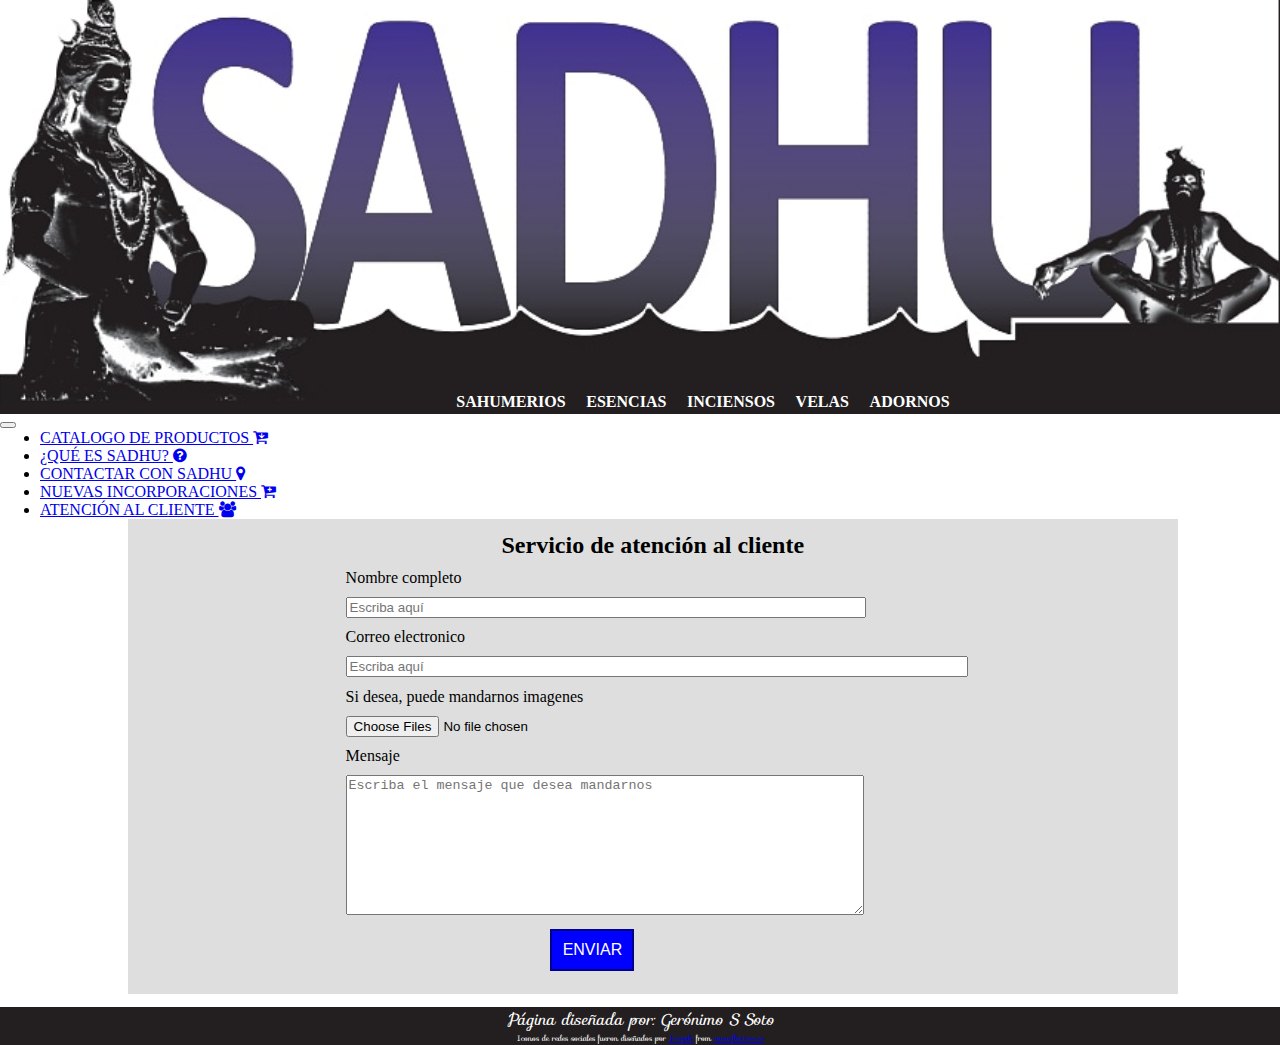
<file: atención.html>
<!DOCTYPE html>
<html>
<head>
	<meta charset="utf-8" />
	<meta name="viewport" content="width=device-width, initial-scale=1, shrink-to-fit=no">
	
	<link rel="stylesheet" href="https://fonts.googleapis.com/css?family=Sofia">
	<link rel="stylesheet" href="https://fonts.googleapis.com/css?family=Pattaya">
	
	<link rel="stylesheet" href="https://cdnjs.cloudflare.com/ajax/libs/font-awesome/4.7.0/css/font-awesome.min.css">
	
	<link rel="stylesheet" href="https://cdn.jsdelivr.net/npm/bootstrap@4.5.3/dist/css/bootstrap.min.css" integrity="sha384-TX8t27EcRE3e/ihU7zmQxVncDAy5uIKz4rEkgIXeMed4M0jlfIDPvg6uqKI2xXr2" crossorigin="anonymous">
	
	<link rel="stylesheet" href="general-header-nav-footer.css">
	<link rel="stylesheet" href="estilo-formulario.css">	
	<link rel="shortcut icon" href="img/i.ico">
	<title>servicio al cliente</title>

</head>
<body>
	
	<header class="header">

		<figure>
			<img class="logo" src="img/SADHU.png" alt="SADHU (SAHUMERIOS - INCENSOS - ESENCIAS)">	
		</figure>
				
		<hgroup>
			<h1>SAHUMERIOS</h1>
			<h1>ESENCIAS</h1>
			<h1>INCIENSOS</h1>			
			<h1>VELAS</h1>
			<h1>ADORNOS</h1>		
		</hgroup>
		
	</header>
	
	
<nav class="navbar navbar-expand-sm navbar-dark bg-dark">
    <button class="navbar-toggler" type="button" data-toggle="collapse" data-target="#opciones">
      <span class="navbar-toggler-icon"></span>
    </button>
    
    <div class="collapse navbar-collapse" id="opciones">   
      <ul class="navbar-nav">
        <li class="nav-item">
          <a class="nav-link text-white" href="index.html">CATALOGO DE PRODUCTOS <i class="fa fa-cart-arrow-down"></i> </a>
        </li>
        <li class="nav-item">
          <a class="nav-link text-white" href="sadhu.html" >¿QUÉ ES SADHU? <i class="fa fa-question-circle"></i> </a>
        </li>
        <li class="nav-item">
          <a class="nav-link text-white" href="contacto.html" >CONTACTAR CON SADHU <i class="fa fa-map-marker"></i> </a>
        </li>
        <li class="nav-item">
          <a class="nav-link text-white"  href="incorporaciones.html" >NUEVAS INCORPORACIONES <i class="fa fa-cart-plus"></i> </a></li>
        </li>  
        <li class="nav-item">
          <a class="nav-link text-white"  href="atención.html" >ATENCIÓN AL CLIENTE <i class="fa fa-users"></i></a>
        </li>           
      </ul>
    </div>
  </nav>


	
	<section>		
		<article class="formulario">
			<header>
				<h1 id="titulo">Servicio de atención al cliente</h1>
			</header>
			<form id="feedback" method="post" class="campos">
				<label>Nombre completo</label>		
				<input id="nombre" type="text" placeholder="Escriba aquí" required>		
				
				<label>Correo electronico</label>	
				<input id="email" type="email" placeholder="Escriba aquí" required>
				
				<label>Si desea, puede mandarnos imagenes</label>	
				<input id="archivos" type="file" multiple placeholder="">
				
				<label>Mensaje</label>	
				<!--<input id="mensaje" type="text" required>-->				
				<textarea id="mensaje" placeholder="Escriba el mensaje que desea mandarnos" required></textarea>
				
				<input id="btnSubmit" type="Submit" value="ENVIAR">
				
			</form>
		</article>	
	</section>		
	
	<footer class="footer">
		
		<address>
			Página diseñada por: Gerónimo S Soto	
		</address>
		
		<div style="font-size:0.5em">Iconos de redes sociales fueron diseñados por <a href="https://www.freepik.com" title="Freepik">Freepik</a> from <a href="https://www.flaticon.es/" title="Flaticon">www.flaticon.es</a></div>	
		
	</footer>	
	
	<script src="https://code.jquery.com/jquery-3.5.1.slim.min.js" integrity="sha384-DfXdz2htPH0lsSSs5nCTpuj/zy4C+OGpamoFVy38MVBnE+IbbVYUew+OrCXaRkfj" crossorigin="anonymous"></script>
   <script src="https://cdn.jsdelivr.net/npm/bootstrap@4.5.3/dist/js/bootstrap.bundle.min.js" integrity="sha384-ho+j7jyWK8fNQe+A12Hb8AhRq26LrZ/JpcUGGOn+Y7RsweNrtN/tE3MoK7ZeZDyx" crossorigin="anonymous"></script>	
	
</body>
</html>
</file>
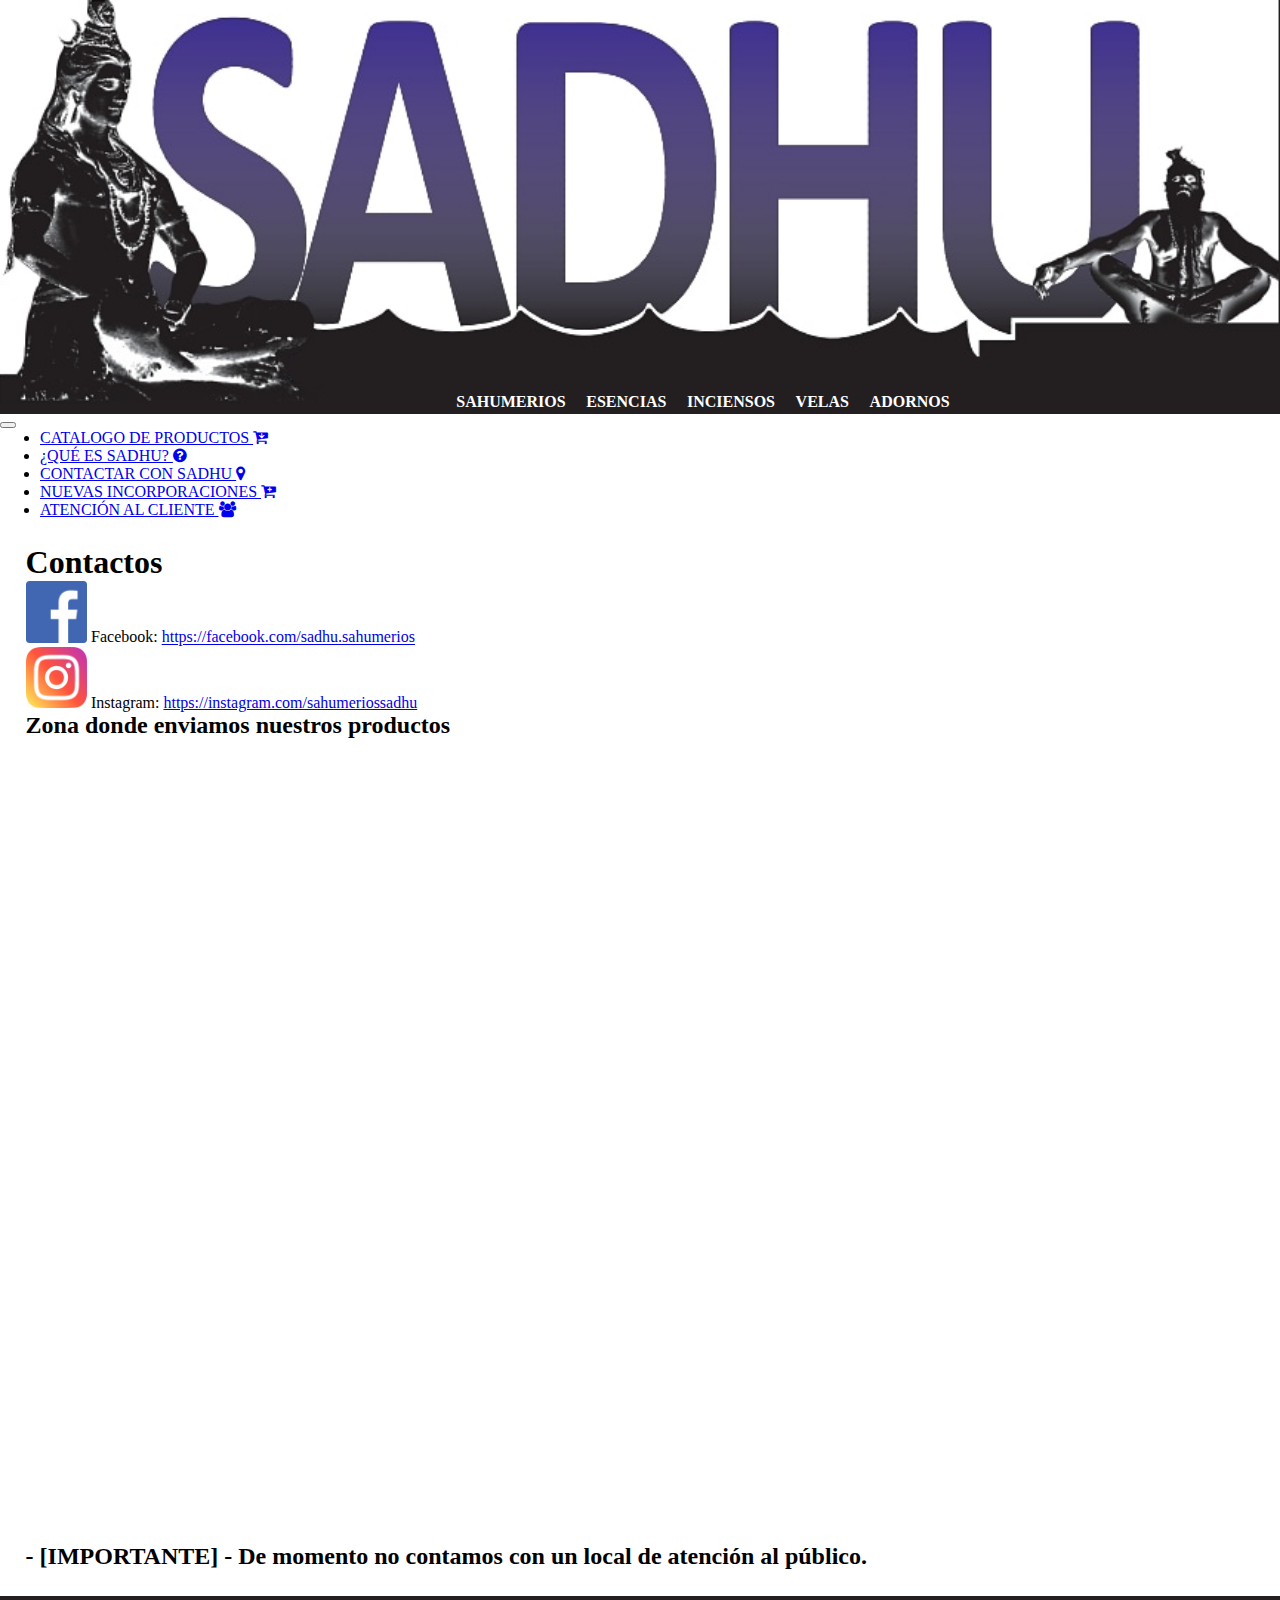
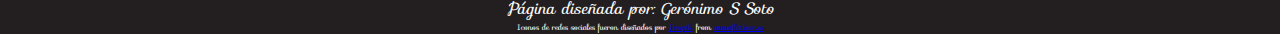
<file: contacto.html>
<!DOCTYPE html>
<html>
<head>
	<meta charset="utf-8" />
	<meta name="viewport" content="width=device-width, initial-scale=1, shrink-to-fit=no">
	
	<link rel="stylesheet" href="https://fonts.googleapis.com/css?family=Sofia">
	<link rel="stylesheet" href="https://fonts.googleapis.com/css?family=Pattaya">
	
	<link rel="stylesheet" href="https://cdnjs.cloudflare.com/ajax/libs/font-awesome/4.7.0/css/font-awesome.min.css">
	
	<link rel="stylesheet" href="https://cdn.jsdelivr.net/npm/bootstrap@4.5.3/dist/css/bootstrap.min.css" integrity="sha384-TX8t27EcRE3e/ihU7zmQxVncDAy5uIKz4rEkgIXeMed4M0jlfIDPvg6uqKI2xXr2" crossorigin="anonymous">

	<link rel="stylesheet" href="general-header-nav-footer.css">
	<link rel="stylesheet" href="estilo-contacto.css">
	<title></title>
</head>
<body>
	
	<header class="header">

		<figure>
			<img class="logo" src="img/SADHU.png" alt="SADHU (SAHUMERIOS - INCENSOS - ESENCIAS)">	
		</figure>
				
		<hgroup>
			<h1>SAHUMERIOS</h1>
			<h1>ESENCIAS</h1>
			<h1>INCIENSOS</h1>			
			<h1>VELAS</h1>
			<h1>ADORNOS</h1>		
		</hgroup>
		
	</header>
	
	<nav class="navbar navbar-expand-sm navbar-dark bg-dark">
    <button class="navbar-toggler" type="button" data-toggle="collapse" data-target="#opciones">
      <span class="navbar-toggler-icon"></span>
    </button>
    
    <div class="collapse navbar-collapse" id="opciones">   
      <ul class="navbar-nav">
        <li class="nav-item">
          <a class="nav-link text-white" href="index.html">CATALOGO DE PRODUCTOS <i class="fa fa-cart-arrow-down"></i> </a>
        </li>
        <li class="nav-item">
          <a class="nav-link text-white" href="sadhu.html" >¿QUÉ ES SADHU? <i class="fa fa-question-circle"></i> </a>
        </li>
        <li class="nav-item">
          <a class="nav-link text-white" href="contacto.html" >CONTACTAR CON SADHU <i class="fa fa-map-marker"></i> </a>
        </li>
        <li class="nav-item">
          <a class="nav-link text-white"  href="incorporaciones.html" >NUEVAS INCORPORACIONES <i class="fa fa-cart-plus"></i> </a></li>
        </li>  
        <li class="nav-item">
          <a class="nav-link text-white"  href="atención.html" >ATENCIÓN AL CLIENTE <i class="fa fa-users"></i></a>
        </li>           
      </ul>
    </div>
  </nav>
	
	
	
	<section>
		<article class="datos">
			<header>
				<h1>Contactos</h1>				
				<!--redes sociales-->
				<figure>
					<img src="img/facebook.png" alt="">
					<figcaption>
					Facebook: <a href="https://facebook.com/sadhu.sahumerios">https://facebook.com/sadhu.sahumerios</a>
					</figcaption>				
				</figure>
			
				<figure>
					<img src="img/instagram.png" alt="">
					<figcaption>
					Instagram: <a href="https://instagram.com/sahumeriossadhu">https://instagram.com/sahumeriossadhu</a>
				</figcaption>

				</figure>
				
				
			</header>
			<!--Mapa de Lujan-->		
			<h2>Zona donde enviamos nuestros productos</h2>
			<iframe src="https://www.google.com/maps/embed?pb=!1m18!1m12!1m3!1d52567.184745504426!2d-59.13971808620651!3d-34.567502667485144!2m3!1f0!2f0!3f0!3m2!1i1024!2i768!4f13.1!3m3!1m2!1s0x95bc7d87a664c641%3A0x55098796c55322ae!2sLuj%C3%A1n%2C%20Provincia%20de%20Buenos%20Aires!5e0!3m2!1ses-419!2sar!4v1621631255056!5m2!1ses-419!2sar" style="border:0;" allowfullscreen="" loading="lazy"></iframe>		
			<footer>
				<h2>- [IMPORTANTE] - De momento no contamos con un local de atención al público.</h2>	
			</footer>
		</article>
	</section>
	
	<script src="https://code.jquery.com/jquery-3.5.1.slim.min.js" integrity="sha384-DfXdz2htPH0lsSSs5nCTpuj/zy4C+OGpamoFVy38MVBnE+IbbVYUew+OrCXaRkfj" crossorigin="anonymous"></script>
    <script src="https://cdn.jsdelivr.net/npm/bootstrap@4.5.3/dist/js/bootstrap.bundle.min.js" integrity="sha384-ho+j7jyWK8fNQe+A12Hb8AhRq26LrZ/JpcUGGOn+Y7RsweNrtN/tE3MoK7ZeZDyx" crossorigin="anonymous"></script>
    
	<footer class="footer">
		
		<address>
			Página diseñada por: Gerónimo S Soto	
		</address>
		
		<div style="font-size:0.5em">Iconos de redes sociales fueron diseñados por <a href="https://www.freepik.com" title="Freepik">Freepik</a> from <a href="https://www.flaticon.es/" title="Flaticon">www.flaticon.es</a></div>	
		
	</footer>
</body>
</html>
</file>
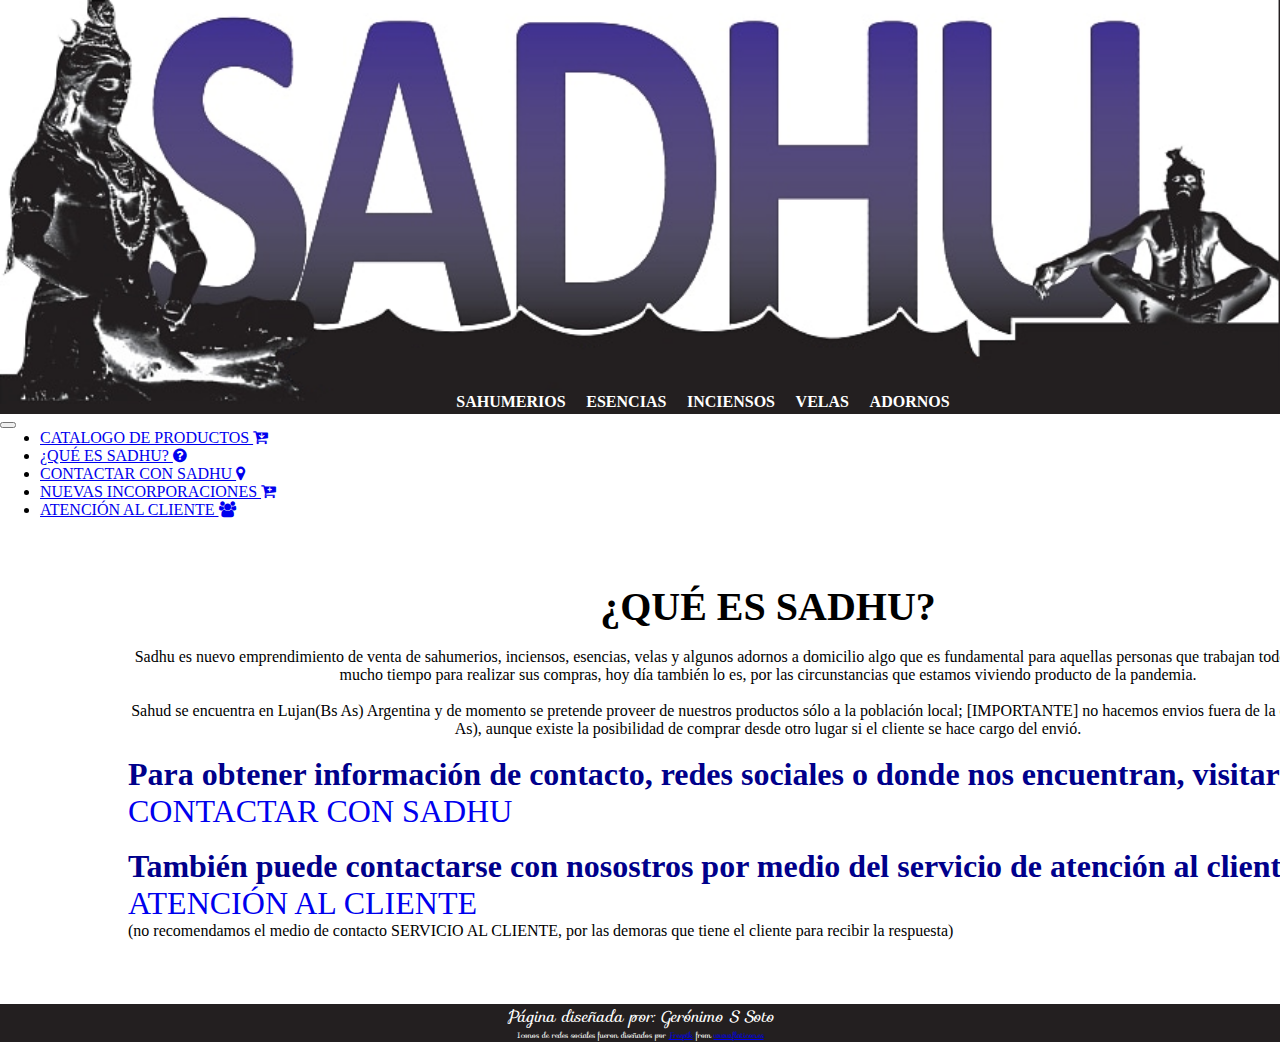
<file: sadhu.html>
<!DOCTYPE html>
<html>
<head>
	<meta charset="utf-8" />
	<meta name="viewport" content="width=device-width, initial-scale=1, shrink-to-fit=no">
	
	<link rel="stylesheet" href="https://fonts.googleapis.com/css?family=Sofia">
	<link rel="stylesheet" href="https://fonts.googleapis.com/css?family=Pattaya">
	
	<link rel="stylesheet" href="https://cdnjs.cloudflare.com/ajax/libs/font-awesome/4.7.0/css/font-awesome.min.css">
	
	<link rel="stylesheet" href="https://cdn.jsdelivr.net/npm/bootstrap@4.5.3/dist/css/bootstrap.min.css" integrity="sha384-TX8t27EcRE3e/ihU7zmQxVncDAy5uIKz4rEkgIXeMed4M0jlfIDPvg6uqKI2xXr2" crossorigin="anonymous">
	
	<link rel="stylesheet" href="general-header-nav-footer.css">
	<link rel="stylesheet" href="estilo-sadhu.css">
	<link rel="shortcut icon" href="img/i.ico">
	<title>¿Qué es SADHU?</title>

</head>
<body>

	<header class="header">

		<figure>
			<img class="logo" src="img/SADHU.png" alt="SADHU (SAHUMERIOS - INCENSOS - ESENCIAS)">	
		</figure>
				
		<hgroup>
			<h1>SAHUMERIOS</h1>
			<h1>ESENCIAS</h1>
			<h1>INCIENSOS</h1>			
			<h1>VELAS</h1>
			<h1>ADORNOS</h1>		
		</hgroup>
		
	</header>

<nav class="navbar navbar-expand-sm navbar-dark bg-dark">
    <button class="navbar-toggler" type="button" data-toggle="collapse" data-target="#opciones">
      <span class="navbar-toggler-icon"></span>
    </button>
    
    <div class="collapse navbar-collapse" id="opciones">   
      <ul class="navbar-nav">
        <li class="nav-item">
          <a class="nav-link text-white" href="index.html">CATALOGO DE PRODUCTOS <i class="fa fa-cart-arrow-down"></i> </a>
        </li>
        <li class="nav-item">
          <a class="nav-link text-white" href="sadhu.html" >¿QUÉ ES SADHU? <i class="fa fa-question-circle"></i> </a>
        </li>
        <li class="nav-item">
          <a class="nav-link text-white" href="contacto.html" >CONTACTAR CON SADHU <i class="fa fa-map-marker"></i> </a>
        </li>
        <li class="nav-item">
          <a class="nav-link text-white"  href="incorporaciones.html" >NUEVAS INCORPORACIONES <i class="fa fa-cart-plus"></i> </a></li>
        </li>  
        <li class="nav-item">
          <a class="nav-link text-white"  href="atención.html" >ATENCIÓN AL CLIENTE <i class="fa fa-users"></i></a>
        </li>           
      </ul>
    </div>
  </nav>

<script src="https://code.jquery.com/jquery-3.5.1.slim.min.js" integrity="sha384-DfXdz2htPH0lsSSs5nCTpuj/zy4C+OGpamoFVy38MVBnE+IbbVYUew+OrCXaRkfj" crossorigin="anonymous"></script>
    <script src="https://cdn.jsdelivr.net/npm/bootstrap@4.5.3/dist/js/bootstrap.bundle.min.js" integrity="sha384-ho+j7jyWK8fNQe+A12Hb8AhRq26LrZ/JpcUGGOn+Y7RsweNrtN/tE3MoK7ZeZDyx" crossorigin="anonymous"></script>


	<section>
		<article>
			<header>
				<h1 id="titulo">¿QUÉ ES SADHU?</h1>			
			</header>			
			<div id="cuerpo">
				<br>
				<p>Sadhu es nuevo emprendimiento de venta de sahumerios, inciensos, esencias, velas y algunos adornos 
				a domicilio algo que es fundamental para aquellas personas que trabajan todo el día o
				no tienen mucho tiempo para realizar sus compras, hoy día también lo es,
				por las circunstancias que estamos viviendo producto de la pandemia.</p>
				<br>
				<p>Sahud se encuentra en Lujan(Bs As) Argentina y de momento se  pretende proveer de nuestros productos
				sólo a la población local; [IMPORTANTE] no hacemos envios fuera de la ciudad de Lujan(Bs As), aunque existe
				 la posibilidad de comprar desde otro lugar si el cliente se hace
				cargo del envió.</p>
				<br>
			</div>
			<footer class="sugerencia">
				<h2>Para obtener información de contacto, redes sociales o donde nos encuentran, visitar:</h2>
				<a href="contacto.html" >CONTACTAR CON SADHU</a>
				<br><br>
				<h2>También puede contactarse con nosostros por medio del servicio de atención al cliente:</h2>
				<a href="atención.html">ATENCIÓN AL CLIENTE</a>
				<p> (no recomendamos el medio de contacto SERVICIO AL CLIENTE, por las demoras que tiene el cliente para recibir la respuesta)</p>
			</footer>
		</article>
	</section>
	
	
	
	<footer class="footer">
		
		<address>
			Página diseñada por: Gerónimo S Soto	
		</address>
		
		<div style="font-size:0.5em">Iconos de redes sociales fueron diseñados por <a href="https://www.freepik.com" title="Freepik">Freepik</a> from <a href="https://www.flaticon.es/" title="Flaticon">www.flaticon.es</a></div>	
		
	</footer>
</body>
</html>
</file>
<file: general-header-nav-footer.css>
*{margin:0;}

.header{
	background-color:#231f20;
}

.header hgroup{
	margin-left:35%;
	margin-top:-2%;
}
.header hgroup h1{
	font-size:100%;
	color:#ffffff;
	background-color:#231f20;
	text-align:center;
	font-weight:bold; 
	margin: 0% 1% 0% 1%;
	display:inline;

}

.logo{
	width:100%;

}

.footer{
	font-family:Sofia;
	text-align:center;
	color:white;	
	background-color:#231f20;
width:100%;
}
</file>
<file: estilo-formulario.css>
.formulario{
	background-color:#DEDEDE;
	width:80%;
	padding:1%;
	margin:0% 10% 1% 10%;
}

#titulo{
	text-align:center;
	font-size:150%;
}

.campos label{
	width:35%;
	display:block;
	margin:1% 20% 1% 20%;
}
.campos input{
	display:block;
	margin-left:20%;
	margin-right:20%;
}

#nombre{
	width:50%;
}
#email{
	width:60%;
}
#archivos{
	width:50%;
}
#mensaje{
	width:50%;
	height:10em;
	margin-left:20%;
	margin-right:20%;
}
#btnSubmit {	
	font-size: 100%;
	background-color:blue;
	color:white;
	padding: 1%;
	border:2px solid darkblue;
	margin:1% 20% 1% 40%;
}
</file>
<file: estilo-contacto.css>
.datos{
	margin: 2% 2% 2% 2%;
}

header > figure img{
	width:5%;
}
header > figure figcaption{
	display:inline;
}
iframe{
	width:60%;
	height:50em;
}
</file>
<file: estilo-sadhu.css>
article{
	width:100%;
	padding: 5% 10% 5% 10%;
}

#titulo{
	text-align:center;
	font-size:2.5em;
}
#cuerpo{
	text-align: center;
	font-size:1em;
}
.sugerencia h2{
	color:darkblue;
	font-size:2em;
}
.sugerencia a{	
	text-decoration: none;	
	font-size:2em;
}
.sugerencia p{
	font-size:1em;
}
</file>
